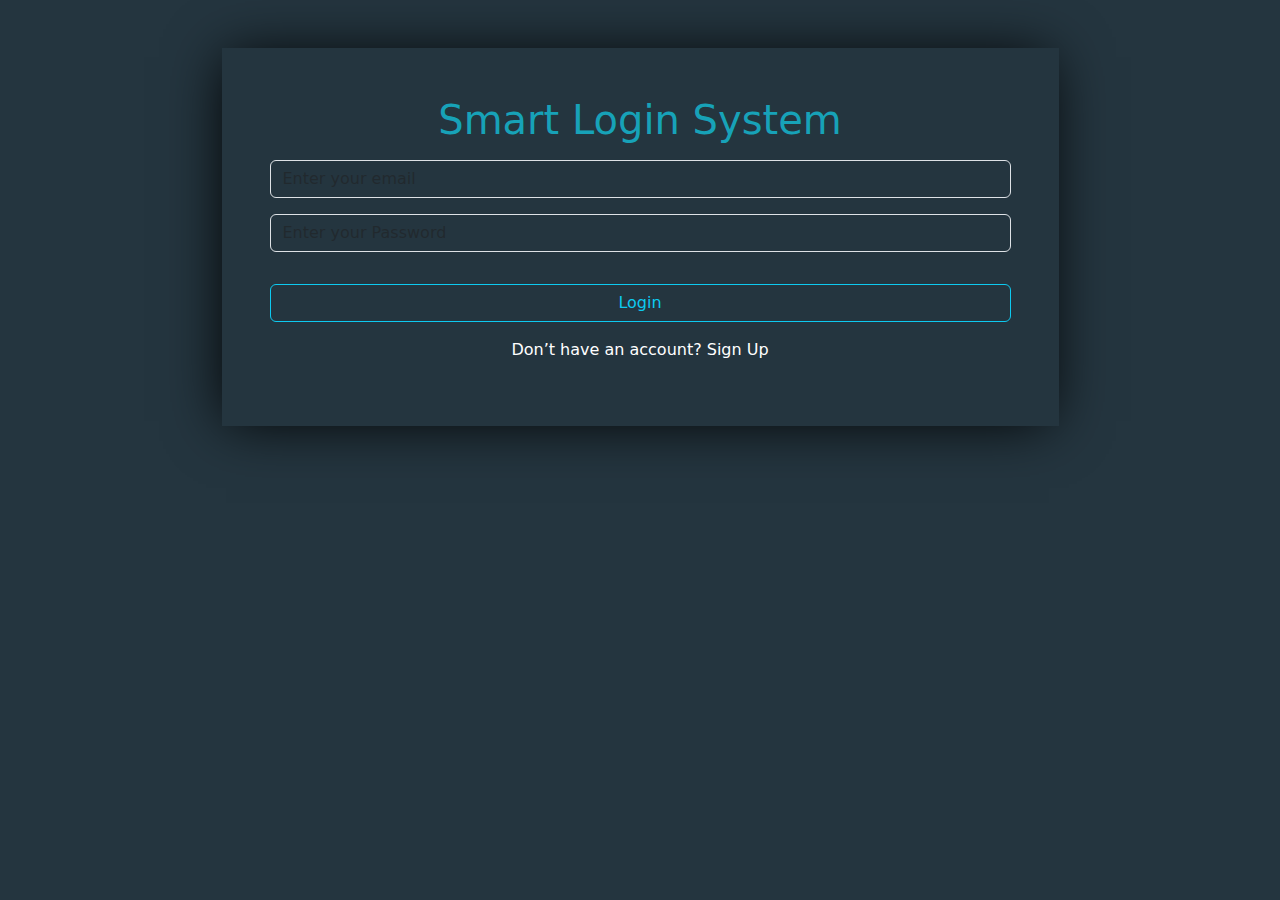
<file: index.html>
<!DOCTYPE html>
<html lang="en">

<head>
    <meta charset="UTF-8">
    <meta name="viewport" content="width=device-width, initial-scale=1.0">
    <title>Login</title>
    <link rel="stylesheet" href="css/bootstrap.min.css">
    <link rel="stylesheet" href="css/style.css">
</head>

<body>

    <div class="container" >
        <div class="item w-75 text-center mx-auto my-5 p-5  ">
            <h1>Smart Login System</h1>
            <input type="email" class="form-control my-3 text-white" id="emailId" placeholder="Enter your email">
            <input type="password" class="form-control mb-3" id="passwordId" placeholder="Enter your Password">
            <div class="text-center" id="empty"></div>

            <button onclick="signIn()" class="btn btn-outline-info w-100 my-3">Login</button>
            <p class="text-white">Don’t have an account?
                <a href="main.html" class="text-white text-decoration-none" id="signup">Sign Up</a>
            </p>

        </div>
    </div>
    


















    <script src="js/main.js"></script>
</body>

</html>
</file>
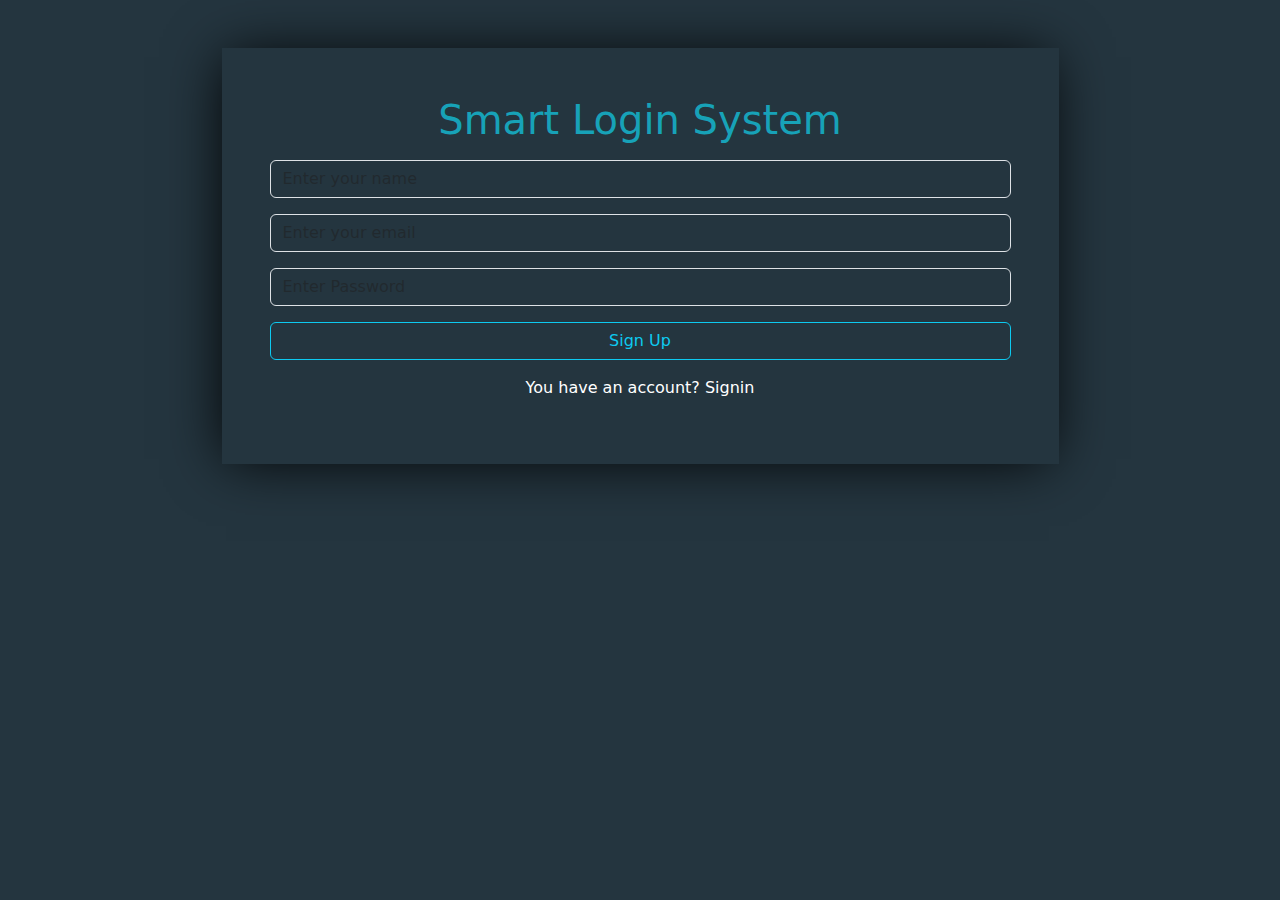
<file: main.html>
<!DOCTYPE html>
<html lang="en">
<head>
    <meta charset="UTF-8">
    <meta name="viewport" content="width=device-width, initial-scale=1.0">
    <title>Login</title>
    <link rel="stylesheet" href="css/bootstrap.min.css">
    <link rel="stylesheet" href="css/style.css">
</head>
<body>
    
    <div class="container">
        <div class="item w-75 text-center mx-auto my-5 p-5 ">
            <h1>Smart Login System</h1>
            <input type="text" class="form-control my-3" id="signupname" placeholder="Enter your name" aria-label="Username"
            aria-describedby="addon-wrapping">
            <input type="email" class="form-control my-3" id="signupemail" placeholder="Enter your email">
            <input type="password" class="form-control my-3" id="signuppassword" placeholder="Enter Password">
            <div class="text-center" id="isempty"></div>

            <button onclick="add()" class="btn w-100 btn-outline-info ">Sign Up</button>
            <p class="text-white mt-3">You have an account?
                <a  href="index.html" class="text-white text-decoration-none" id="Signin">Signin</a>
            </p>

        </div>
    </div>
    <script src="js/main.js"></script>

</body>
</html>
</file>
<file: css/style.css>
body{
    background-color: #24353f;
}
h1{
    color: #17a2b8;
}
.item{
    box-shadow: -3px 2px 55px -7px rgb(0, 0, 0);
}
input{
    background-color: transparent !important;
}
.form-control:focus{
    box-shadow: none;
}
</file>
